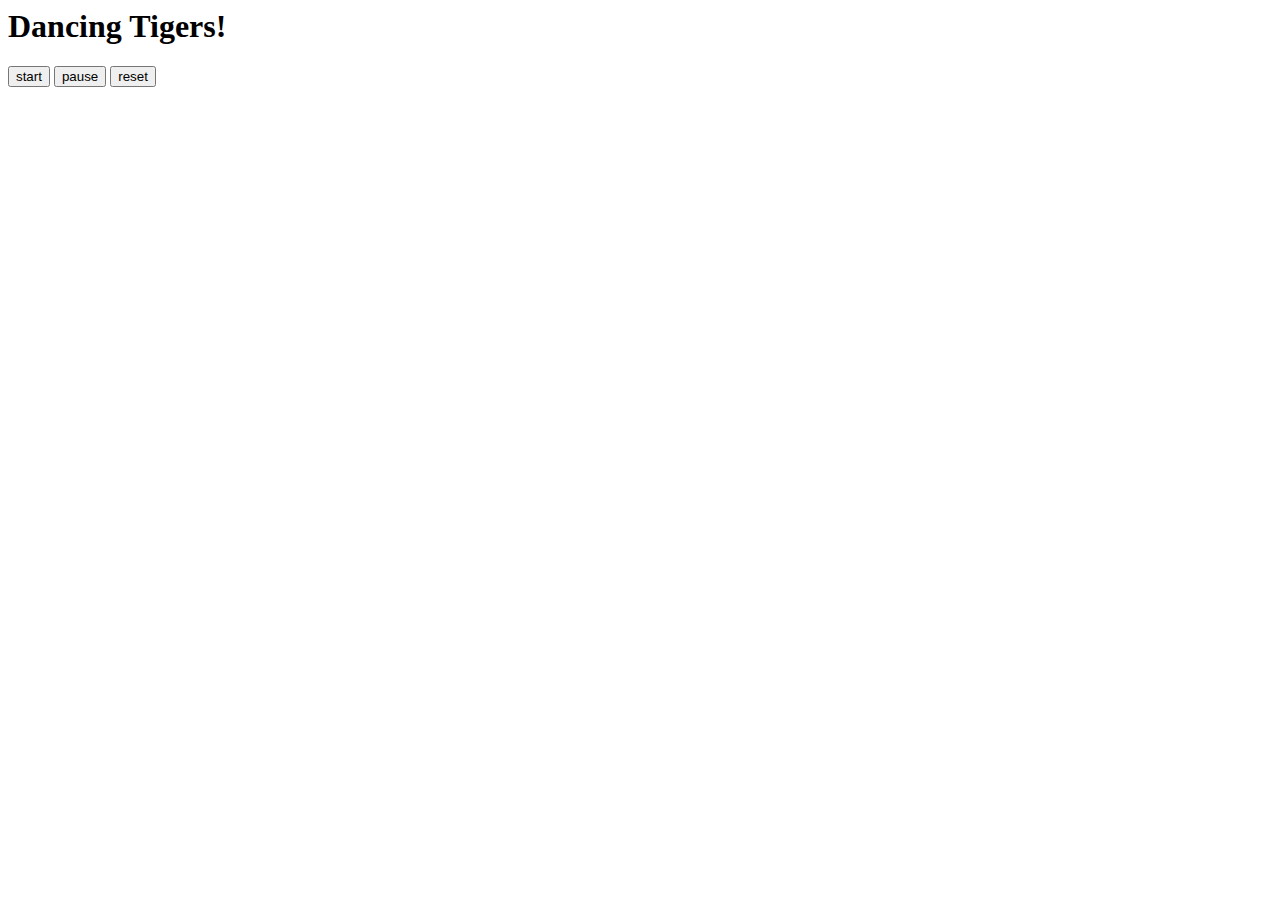
<file: music.html>
<html>
    <head>
        <title>Dancing Tiger The Game</title>
        <script src="https://ajax.googleapis.com/ajax/libs/jquery/2.1.3/jquery.min.js"></script>
        <script src="scripts/music.js"></script>
        
    </head>
    <body>
        <h1>Dancing Tigers!</h1>
       
       <button id="start">start</button>
       <button id="pause">pause</button>
       <button id="restart">reset</button>
        <span id="One"></span>
     

    </body>
</html>
</file>
